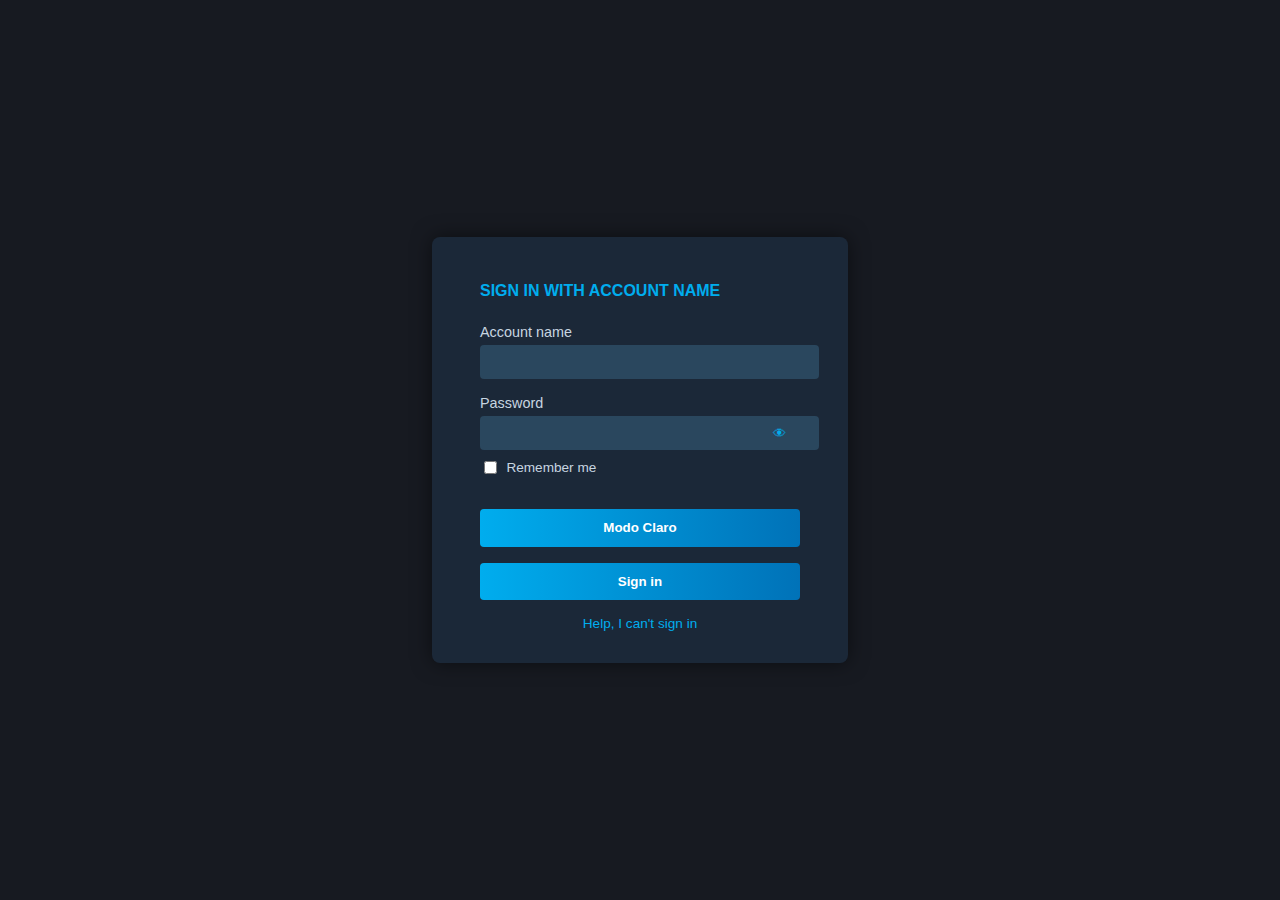
<file: index.html>
<!doctype html>
<html lang="pt-BR">
<head>
  <meta charset="utf-8" />
  <meta name="viewport" content="width=device-width, initial-scale=1" />
  <title>Steam Login Clone</title>
  <link rel="stylesheet" href="styles.css" />
</head>
<body class="login-page">

  <div class="login-container">
    <h2>Sign in with account name</h2>
    <form id="loginForm">
      <label>
        <span>Account name</span>
        <input type="text" id="username" name="username" required />
      </label>

      <label>
        <span>Password</span>
        <div class="password-wrapper">
          <input type="password" id="password" name="password" required />
          <button type="button" id="togglePassword" class="toggle-password">👁</button>
        </div>
      </label>

      <label class="remember">
        <input type="checkbox" id="rememberMe" />
        Remember me
      </label>
      
      <button type="button" id="toggleTheme" class="btn">Modo Claro</button>

      <button type="submit" class="btn">Sign in</button>

      <p id="errorMsg" class="error"></p>
    </form>

    <a href="#" class="help-link">Help, I can't sign in</a>
  </div>

  <script src="Js.js"></script>
</body>
</html>
</file>
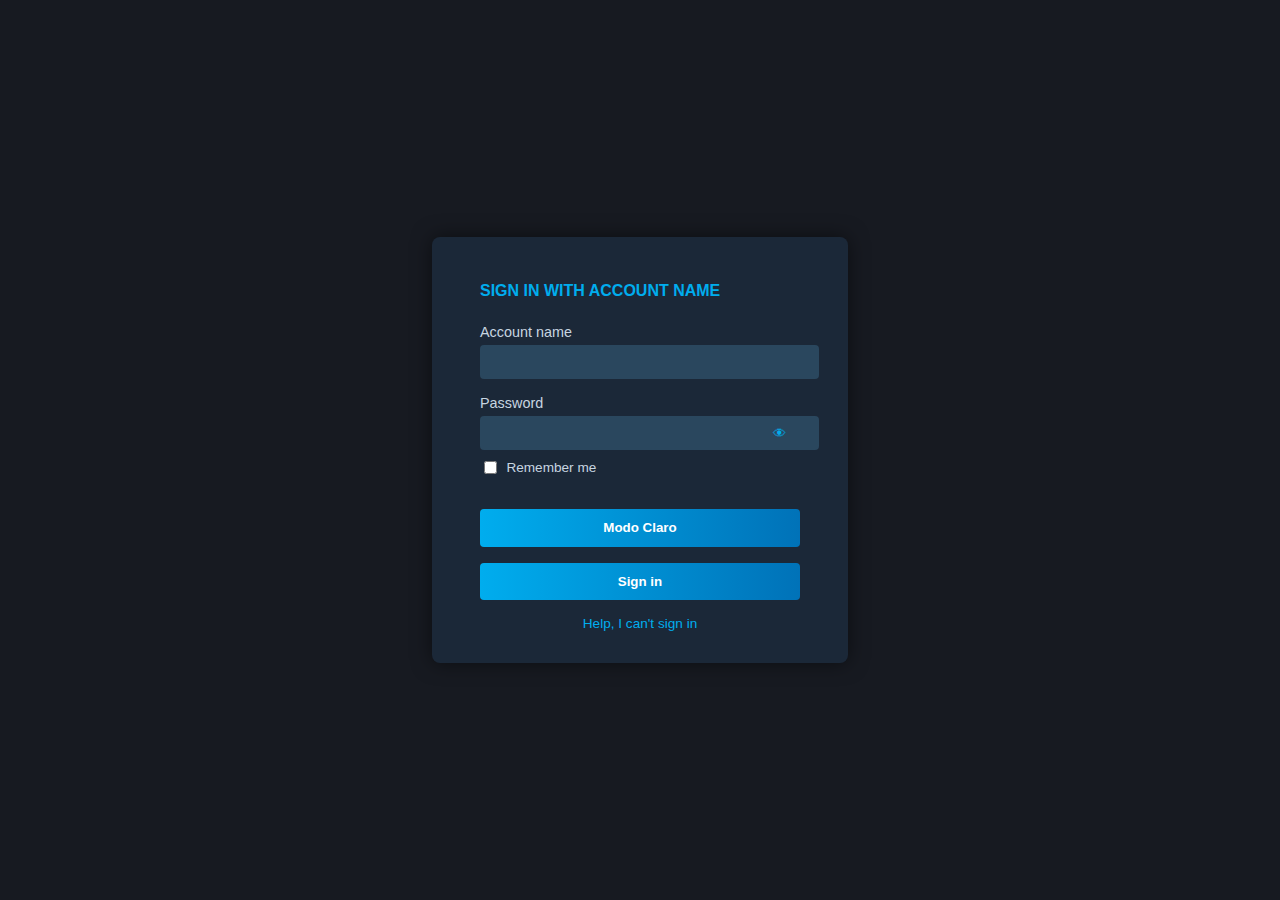
<file: home.html>
<!doctype html>
<html lang="pt-BR">
<head>
  <meta charset="utf-8" />
  <meta name="viewport" content="width=device-width, initial-scale=1" />
  <title>Home - Steam Clone</title>
  <link rel="stylesheet" href="styles.css" />
</head>
<body class="home-page">
  <div class="home-container">
    <h1>Welcome, <span id="userName"></span>!</h1>
    <p>You are now logged in. This is a simple educational clone of Steam login.</p>
    <button id="logoutBtn" class="btn logout">Sign out</button>
  </div>

  <script src="Js.js"></script>
</body>
</html>
</file>
<file: styles.css>
:root {
  font-family: "Segoe UI", sans-serif;
  
  --bg-dark: #171a21;
  --panel: #1b2838;
  --input: #2a475e;
  --text: #c7d5e0;
  --accent: #00adee;
  --btn-hover: #0095d9;
  --error: #ff6b6b;

  --bg-light: #f9f9f9;
  --panel-light: #ffffff;
  --input-light: #e0e0e0;
  --text-light: #333333;
  --accent-light: #006bb3;
  --btn-hover-light: #004080;
  --error-light: #d9534f;
}

body {
  margin: 0;
  background-color: var(--bg-dark);
  color: var(--text);
  height: 100vh;
  display: flex;
  align-items: center;
  justify-content: center;
}

/* LOGIN PAGE */
.login-container {
  background-color: var(--panel);
  padding: 2rem 3rem;
  border-radius: 8px;
  width: 320px;
  box-shadow: 0 0 20px rgba(0, 0, 0, 0.5);
}
.login-container h2 {
  text-transform: uppercase;
  font-size: 1rem;
  color: var(--accent);
  margin-bottom: 1.5rem;
}
label {
  display: block;
  margin-bottom: 1rem;
}
label span {
  font-size: 0.9rem;
  display: block;
  margin-bottom: 0.3rem;
}
input[type="text"], input[type="password"] {
  width: 100%;
  padding: 0.6rem;
  background: var(--input);
  border: none;
  border-radius: 4px;
  color: white;
}
input[type="dado"] {
  width: 25%;
  padding: 0.6rem;
  background: var(--input);
  border: none;
  border-radius: 4px;
  color: white;
}
.password-wrapper {
  position: relative;
}
.toggle-password {
  position: absolute;
  right: 0.5rem;
  top: 50%;
  transform: translateY(-50%);
  background: none;
  border: none;
  color: var(--accent);
  cursor: pointer;
}
.remember {
  display: flex;
  align-items: center;
  font-size: 0.85rem;
  gap: 0.4rem;
  margin-top: -0.5rem;
}
.btn {
  width: 100%;
  padding: 0.7rem;
  border: none;
  border-radius: 4px;
  background: linear-gradient(to right, var(--accent), #0072b8);
  color: white;
  font-weight: 600;
  cursor: pointer;
  margin-top: 1rem;
}
.btn:hover {
  background: var(--btn-hover);
}
.help-link {
  display: block;
  text-align: center;
  margin-top: 1rem;
  font-size: 0.85rem;
  color: var(--accent);
  text-decoration: none;
}
.help-link:hover {
  text-decoration: underline;
}
.error {
  color: var(--error);
  font-size: 0.9rem;
  text-align: center;
  margin-top: 0.8rem;
}

/* HOME PAGE */
.home-container {
  background-color: var(--panel);
  padding: 3rem 4rem;
  border-radius: 8px;
  text-align: center;
  box-shadow: 0 0 20px rgba(0, 0, 0, 0.5);
}
.home-container h1 {
  color: var(--accent);
}
.logout {
  margin-top: 1.5rem;
  background: #c0392b;
}
.logout:hover {
  background: #a93226;
}
body.light-mode {
  background-color: var(--bg-light);
  color: var(--text-light);
}

body.light-mode .login-container {
  background-color: var(--panel-light);
  box-shadow: 0 0 20px rgba(0, 0, 0, 0.1);
}

body.light-mode input[type="dado"],
body.light-mode input[type="text"],
body.light-mode input[type="password"] {
  background-color: var(--input-light);
  color: var(--text-light);
}

body.light-mode .toggle-password,
body.light-mode .btn {
  background-color: var(--accent-light);
  color: var(--text-light);
}

body.light-mode .btn:hover {
  background-color: var(--btn-hover-light);
}

body.light-mode .error {
  color: var(--error-light);
}
</file>
